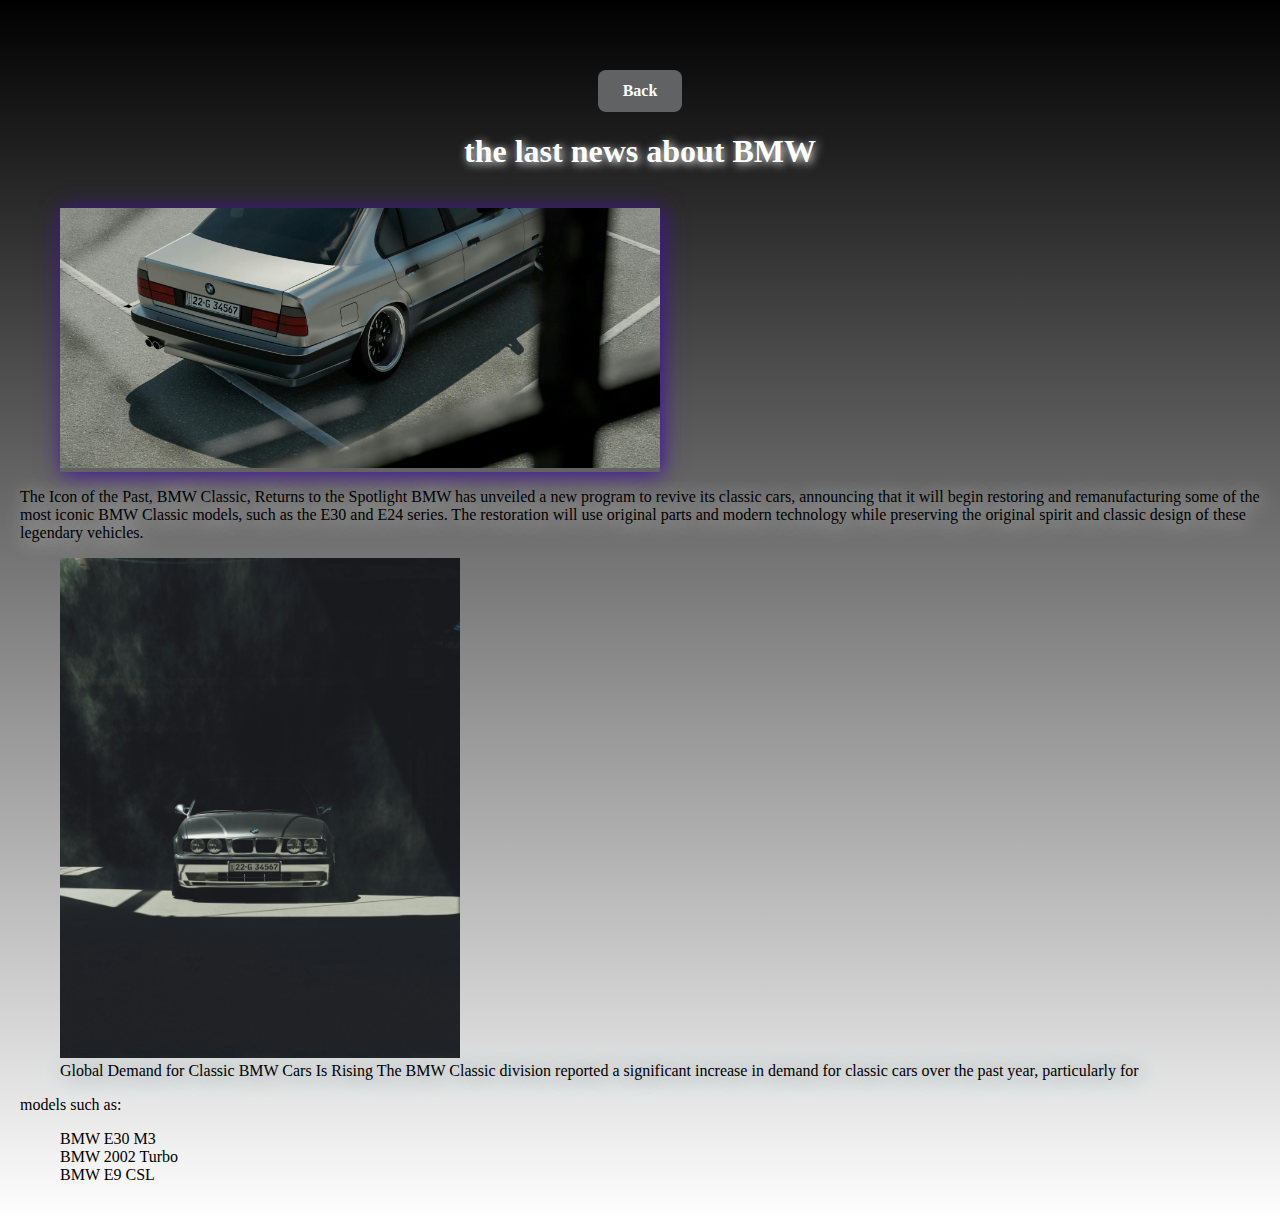
<file: news.html>
<!DOCTYPE html>
<html lang="en">

<head>
    <meta charset="UTF-8">
    <meta name="viewport" content="width=device-width, initial-scale=1.0">
    <title>news</title>
    <link rel="stylesheet" href="news.css">

</head>


<body>
    <header>
        <div class="back-container">
            <a class="back" href="index.html">Back</a>
        </div>

        <h1>the last news about BMW</h1>



    </header>

    <main>


        <div>

            <figure class="nwes-item">

                <img src="bmw m5.jpg" alt="" width="400px" height="auto">

            </figure>
            <figcaption class="news-text">
                The Icon of the Past, BMW Classic, Returns to the Spotlight

                BMW has unveiled a new program to revive its classic cars, announcing that it will begin
                restoring
                and
                remanufacturing
                some of the most iconic BMW Classic models, such as the E30 and E24 series. The restoration will
                use
                original
                parts and
                modern technology while preserving the original spirit and classic design of these legendary
                vehicles.
            </figcaption>


            <figure id="news-item1">
                <img src="bmw m5 2.jpg" alt="" width="400px" height="auto">


                <figcaption class="news-text2">
                    Global Demand for Classic BMW Cars Is Rising

                    The BMW Classic division reported a significant increase in demand for classic cars over the
                    past
                    year,
                    particularly for
                </figcaption>
            </figure>
        </div>


    </main>
    <footer>
        models such as:
        <ul class="list">
            <li>BMW E30 M3</li>
            <li> BMW 2002 Turbo</li>
            <li> BMW E9 CSL</li>
        </ul>
    </footer>
</body>

</html>
</file>
<file: news.css>
body {
    margin: 0;
    background-image: linear-gradient(black, white);
    align-items: center;
    padding: 20px;
}

h1 {
    color: rgb(255, 255, 255);
    text-align: center;
    text-shadow: 2px 2px 10px white;
}

.list {
    list-style: none;
}

.nwes-item {
    box-shadow: 2px 2px 20px rgb(66, 16, 160);
    display: inline-block;

}

.nwes-item img {
    width: 600px;
    height: 260px;
    object-fit: cover;
    object-position: center;
}

#nwes-item1 {
    width: 400px;
    height: 260px;
    display: inline-block;
    box-shadow: 2px 2px 20px rgb(230, 16, 16);
    border-radius: 6px;


}

#nwes-item1 img {
    width: 100%;
    height: 100%;
    object-fit: cover;
    object-position: center;
    display: inline-block;
}


.news-text {
    text-shadow: 2px 2px 20px white;

}

.news-text:active {
    background: #1900ff;
    color: #ff9800;
}

.news-text2 {
    text-shadow: 2px 2px 20px lightslategrey;
}



span.a:hover {
    color: rgb(173, 23, 23);
}


header {
    text-align: center;
    margin-top: 50px;
}

.back-container {
    margin-top: 20px;
}

.back {
    display: inline-block;
    padding: 12px 25px;
    background-color: #616264;
    color: white;
    text-decoration: none;
    border-radius: 8px;
    font-weight: bold;
    transition: background-color 0.3s, transform 0.2s;
}

.back:hover {
    background-color: #0056b3;
    transform: translateY(-2px);
}
</file>
